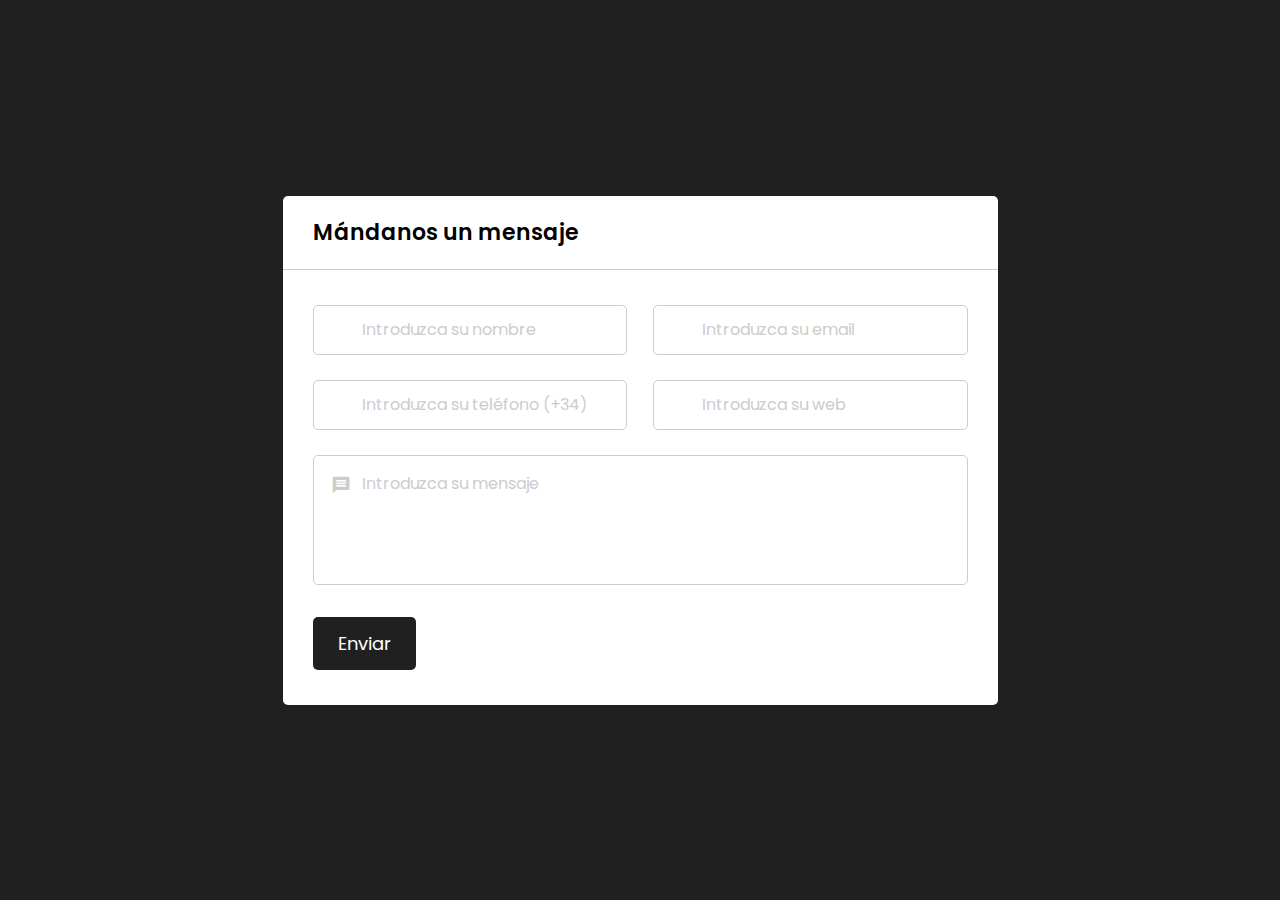
<file: index.html>
<!DOCTYPE html>
<html lang="en">
<head>
  <meta charset="UTF-8">
  <meta name="viewport" content="width=device-width, initial-scale=1.0">
  <title>Formulario de contacto</title>
  <link rel="stylesheet" href="style.css">
  <link rel="stylesheet" href="https://fonts.googleapis.com/icon?family=Material+Icons">
</head>
<body>
  <div class="wrapper">
    <header>Mándanos un mensaje</header>
    
    <form action="process-form.php" method="post">
      <div class="dbl-field">
        <div class="field">
          <input type="text" placeholder="Introduzca su nombre" required name="name">
          <i class='fas fa-user'></i>
        </div>
        <div class="field">
          <input type="text" placeholder="Introduzca su email" required name="email">
          <i class='fas fa-envelope'></i>
        </div>
      </div>
      <div class="dbl-field">
        <div class="field">
          <label></label>
          <input type="text" id="phone" placeholder="Introduzca su teléfono (+34)" required name="phone">
          <i class='fas fa-phone-alt'></i>
        </div>
        <div class="field">
          <input type="text" placeholder="Introduzca su web" name="website">
          <i class='fas fa-globe'></i>
        </div>
      </div>
      <div class="message">
        <textarea placeholder="Introduzca su mensaje" required maxlength="65000" name="message"></textarea>
        <i class="material-icons">message</i>
      </div>
      <div class="button-area">
        <button type="submit" value="registrar">Enviar</button>
      </div>
    
    </form>
  </div>
</body>
</html>
</file>
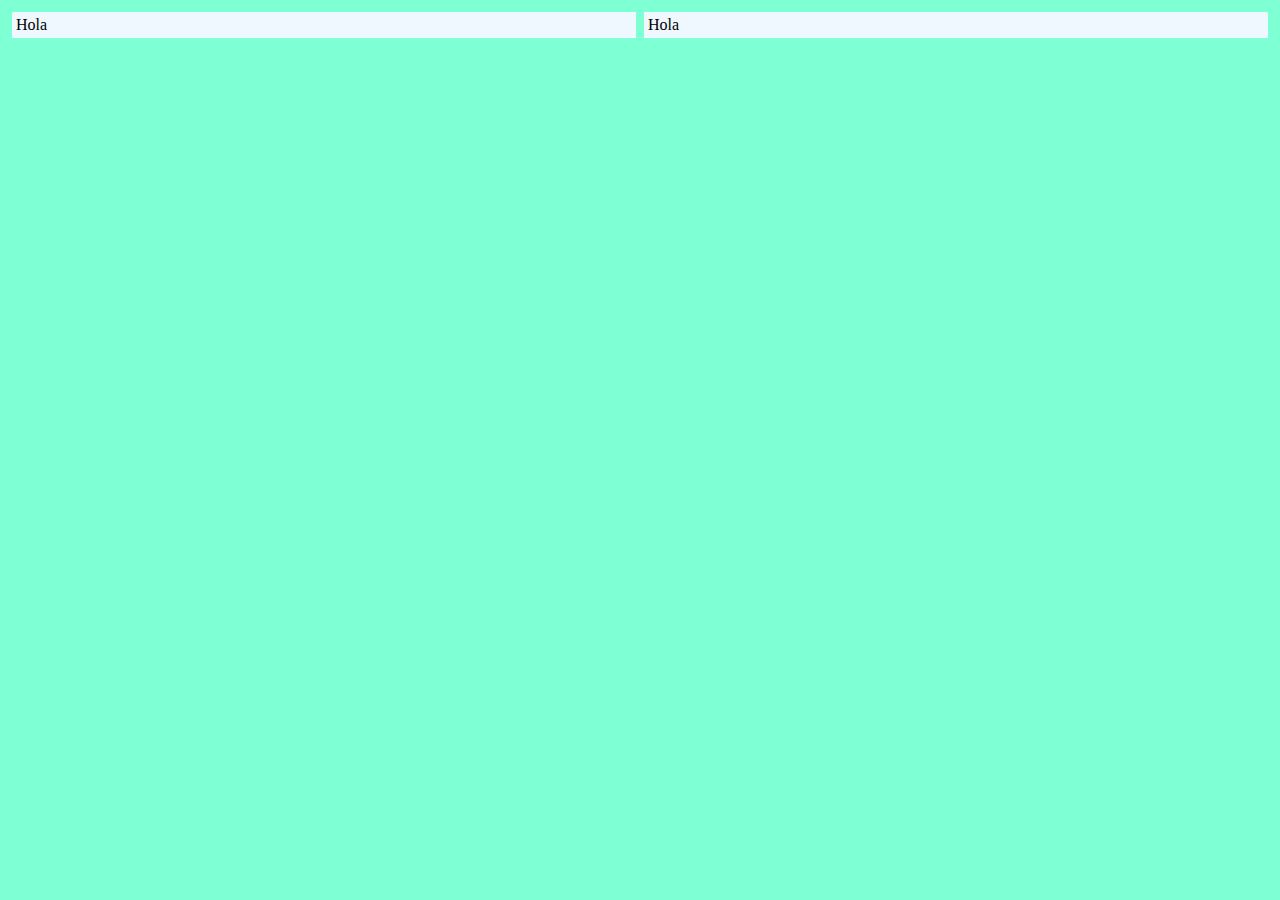
<file: Web_portfolio/index.html>
<!DOCTYPE html>
<html lang="en">
<head>
    <meta charset="UTF-8">
    <meta name="viewport" content="width=device-width, initial-scale=1.0">
    <title>Portfolio</title>
    <link rel="stylesheet" href="style.css">
</head>
<body>
    <div class="flex-container">
        <div class="flex-items">Hola</div>
        <div class="flex-items">Hola</div>
     </div>
</body>
</html>
</file>
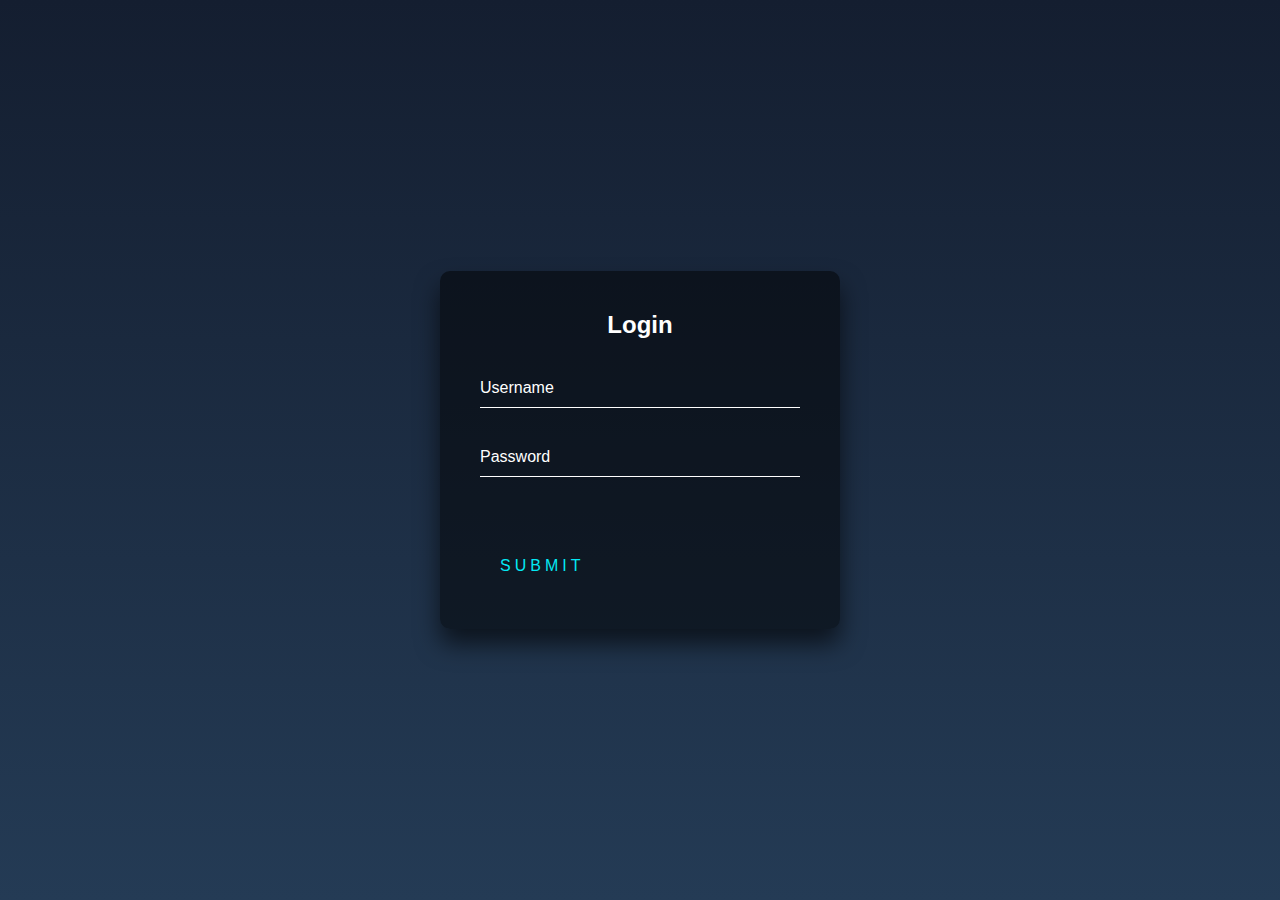
<file: ex/login/index.html>
<!DOCTYPE html>
<html>
<html>
  <head>
    <meta charset="utf-8" />
    <meta name="viewport" content="width=device-width, initial-scale=1.0" />
    <title>login</title>
    <link href="styles.css" rel="stylesheet" type="text/css" />
</head>
<div class="login-box">
  <h2>Login</h2>
  <form>
    <div class="user-box">
      <input type="text" name="" required="">
      <label>Username</label>
    </div>
    <div class="user-box">
      <input type="password" name="" required="">
      <label>Password</label>
    </div>
    <a href="#">
      <span></span>
      <span></span>
      <span></span>
      <span></span>
      Submit
    </a>
  </form>
</div>
</html>
</file>
<file: style.css>
/* Importa la fuente de google Popins*/
@import url('https://fonts.googleapis.com/css2?family=Poppins:wght@400;500;600&display=swap');
*{
  margin: 0;
  padding: 0;
  box-sizing: border-box;
  font-family: "Poppins", sans-serif;
}
body{
  display: flex;
  padding: 0 10px;
  min-height: 100vh;
  background: #202021;
  align-items: center;
  justify-content: center;
}
::selection{
  color: #fff;
  background: #202021;
}
.wrapper{
  width: 715px;
  background: #fff;
  border-radius: 5px;
  box-shadow: 10px 10px 10px rgba(0,0,0,0);
}
.wrapper header{
  font-size: 22px;
  font-weight: 600;
  padding: 20px 30px;
  border-bottom: 1px solid #ccc;
}
.wrapper form{
  margin: 35px 30px;
}
.wrapper form.disabled{
  pointer-events: none;
  opacity: 0.7;
}
form .dbl-field{
  display: flex;
  margin-bottom: 25px;
  justify-content: space-between;
}
.dbl-field .field{
  height: 50px;
  display: flex;
  position: relative;
  width: calc(100% / 2 - 13px);
}
.wrapper form i{
  position: absolute;
  top: 50%;
  left: 18px;
  color: #ccc;
  font-size: 17px;
  pointer-events: none;
  transform: translateY(-50%);
}
textarea{
  resize: none;
}
form .field input,
form .message textarea{
  width: 100%;
  height: 100%;
  outline: none;
  padding: 0 18px 0 48px;
  font-size: 16px;
  border-radius: 5px;
  border: 1px solid #ccc;
}

.field input::placeholder,
.message textarea::placeholder{
  color: #ccc;
}
.field input:focus,
.message textarea:focus{
  padding-left: 47px;
  border: 2px solid #202021;
}
.field input:focus ~ i,
.message textarea:focus ~ i{
  color: #202021;
}
form .message{
  position: relative;
}
form .message i{
  top: 30px;
  font-size: 20px;
}
form .message textarea{
  min-height: 130px;
  max-height: 230px;
  max-width: 100%;
  min-width: 100%;
  padding: 15px 20px 0 48px;
}
form .message textarea::-webkit-scrollbar{
  width: 0px;
}
.message textarea:focus{
  padding-top: 14px;
}
form .button-area{
  margin: 25px 0;
  display: flex;
  align-items: center;
}
.button-area button{
  color: #fff;
  border: none;
  outline: none;
  font-size: 18px;
  cursor: pointer;
  border-radius: 5px;
  padding: 13px 25px;
  background: #202021;
  transition: background 0.3s ease;
}
.button-area button:hover{
  background: #212121;
}
.button-area span{
  font-size: 17px;
  margin-left: 30px;
  display: none;
}
@media (max-width: 600px){
  .wrapper header{
    text-align: center;
  }
  .wrapper form{
    margin: 35px 20px;
  }
  form .dbl-field{
    flex-direction: column;
    margin-bottom: 0px;
  }
  form .dbl-field .field{
    width: 100%;
    height: 45px;
    margin-bottom: 20px;
  }
  form .message textarea{
    resize: none;
  }
  form .button-area{
    margin-top: 20px;
    flex-direction: column;
  }
  .button-area button{
    width: 100%;
    padding: 11px 0;
    font-size: 16px;
  }
  .button-area span{
    margin: 20px 0 0;
    text-align: center;
  }
}
</file>
<file: Web_portfolio/style.css>
body{
    background-color: aquamarine;
}

.flex-container {
    display: flex;
    flex-direction: row;
    flex-wrap: nowrap;
    justify-content: normal;
    align-items: stretch;
    align-content: ;
  }
  
  .flex-items:nth-child(1) {
    background-color: aliceblue;
    display: block;
    flex-grow: 1;
    flex-shrink: 1;
    flex-basis: auto;
    align-self: auto;
    order: 0;
    margin: 4px;
    padding: 4px;
  }
  
  .flex-items:nth-child(2) {
    background-color: aliceblue;
    display: block;
    flex-grow: 1;
    flex-shrink: 1;
    flex-basis: auto;
    align-self: auto;
    order: 0;
    margin: 4px;
    padding: 4px;
  }
</file>
<file: ex/login/styles.css>
html {
  height: 100%;
}
body {
  margin:0;
  padding:0;
  font-family: sans-serif;
  background: linear-gradient(#141e30, #243b55);
}

.login-box {
  position: absolute;
  top: 50%;
  left: 50%;
  width: 400px;
  padding: 40px;
  transform: translate(-50%, -50%);
  background: rgba(0,0,0,.5);
  box-sizing: border-box;
  box-shadow: 0 15px 25px rgba(0,0,0,.6);
  border-radius: 10px;
}

.login-box h2 {
  margin: 0 0 30px;
  padding: 0;
  color: #fff;
  text-align: center;
}

.login-box .user-box {
  position: relative;
}

.login-box .user-box input {
  width: 100%;
  padding: 10px 0;
  font-size: 16px;
  color: #fff;
  margin-bottom: 30px;
  border: none;
  border-bottom: 1px solid #fff;
  outline: none;
  background: transparent;
}
.login-box .user-box label {
  position: absolute;
  top:0;
  left: 0;
  padding: 10px 0;
  font-size: 16px;
  color: #fff;
  pointer-events: none;
  transition: .5s;
}

.login-box .user-box input:focus ~ label,
.login-box .user-box input:valid ~ label {
  top: -20px;
  left: 0;
  color: #03e9f4;
  font-size: 12px;
}

.login-box form a {
  position: relative;
  display: inline-block;
  padding: 10px 20px;
  color: #03e9f4;
  font-size: 16px;
  text-decoration: none;
  text-transform: uppercase;
  overflow: hidden;
  transition: .5s;
  margin-top: 40px;
  letter-spacing: 4px
}

.login-box a:hover {
  background: #03e9f4;
  color: #fff;
  border-radius: 5px;
  box-shadow: 0 0 5px #03e9f4,
              0 0 25px #03e9f4,
              0 0 50px #03e9f4,
              0 0 100px #03e9f4;
}

.login-box a span {
  position: absolute;
  display: block;
}

.login-box a span:nth-child(1) {
  top: 0;
  left: -100%;
  width: 100%;
  height: 2px;
  background: linear-gradient(90deg, transparent, #03e9f4);
  animation: btn-anim1 1s linear infinite;
}

@keyframes btn-anim1 {
  0% {
    left: -100%;
  }
  50%,100% {
    left: 100%;
  }
}

.login-box a span:nth-child(2) {
  top: -100%;
  right: 0;
  width: 2px;
  height: 100%;
  background: linear-gradient(180deg, transparent, #03e9f4);
  animation: btn-anim2 1s linear infinite;
  animation-delay: .25s
}

@keyframes btn-anim2 {
  0% {
    top: -100%;
  }
  50%,100% {
    top: 100%;
  }
}

.login-box a span:nth-child(3) {
  bottom: 0;
  right: -100%;
  width: 100%;
  height: 2px;
  background: linear-gradient(270deg, transparent, #03e9f4);
  animation: btn-anim3 1s linear infinite;
  animation-delay: .5s
}

@keyframes btn-anim3 {
  0% {
    right: -100%;
  }
  50%,100% {
    right: 100%;
  }
}

.login-box a span:nth-child(4) {
  bottom: -100%;
  left: 0;
  width: 2px;
  height: 100%;
  background: linear-gradient(360deg, transparent, #03e9f4);
  animation: btn-anim4 1s linear infinite;
  animation-delay: .75s
}

@keyframes btn-anim4 {
  0% {
    bottom: -100%;
  }
  50%,100% {
    bottom: 100%;
  }
}
</file>
